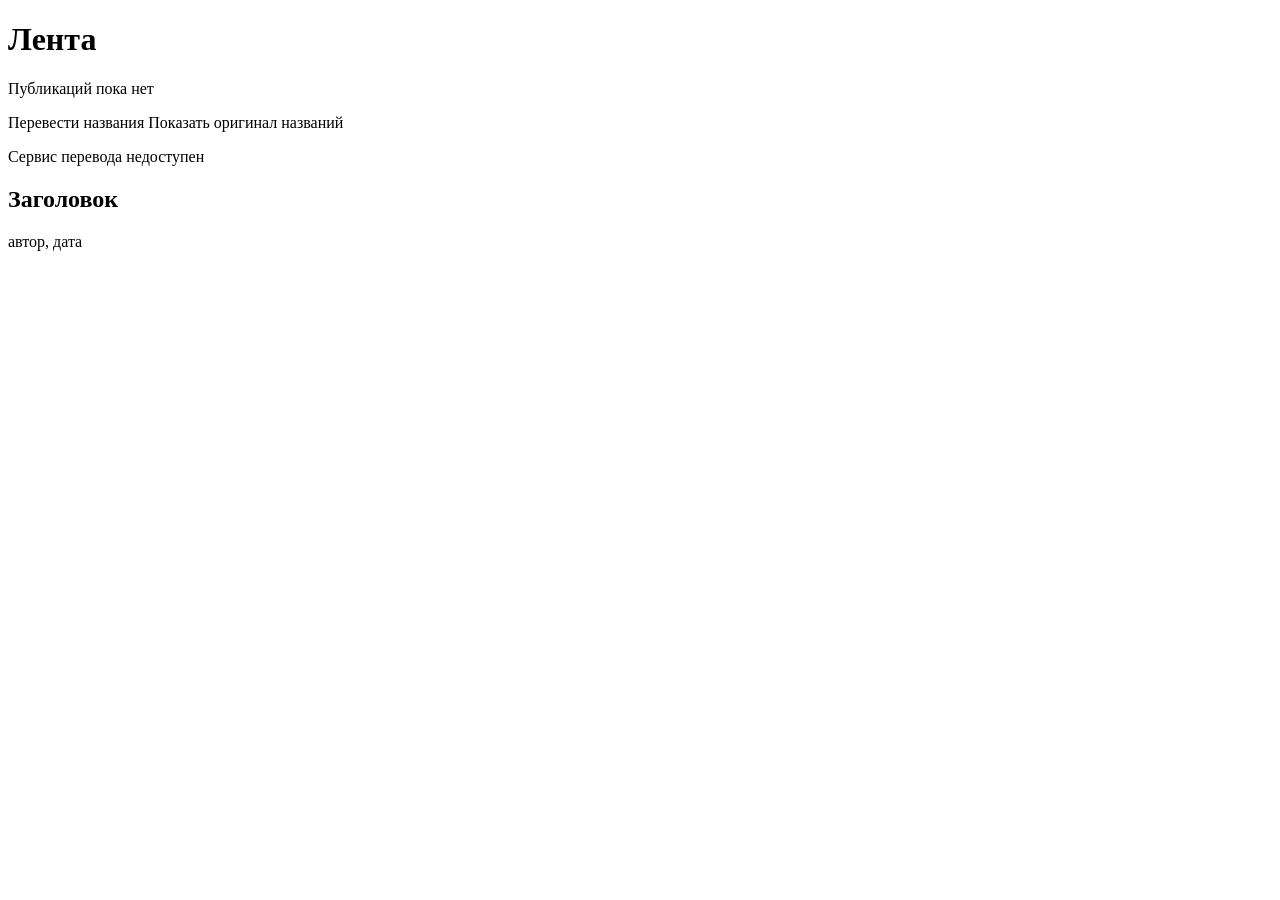
<file: src/main/resources/templates/feed.html>
<!DOCTYPE html>
<html th:lang="${#locale.language}" xmlns:th="http://www.thymeleaf.org">
<head>
    <meta charset="UTF-8">
    <title th:text="#{app.name}">Форум</title>
    <link rel="stylesheet" th:href="@{/css/style.css}">
</head>
<body>
<header th:replace="~{fragments :: header}"></header>

<h1 th:text="#{feed.title}">Лента</h1>

<p th:if="${publications.isEmpty()}" th:text="#{feed.empty}">Публикаций пока нет</p>

<p th:unless="${publications.isEmpty()}">
    <a th:unless="${translatedTitles}" th:href="@{/(translate=true)}" th:text="#{publication.translate}">Перевести названия</a>
    <a th:if="${translatedTitles}" th:href="@{/}" th:text="#{publication.showOriginal}">Показать оригинал названий</a>
</p>

<p class="error" th:if="${translationFailed}" th:text="#{publication.translationFailed}">Сервис перевода недоступен</p>

<div th:each="publication : ${publications}">
    <h2>
        <a th:href="@{/publications/{id}(id=${publication.id})}"
           th:text="${translatedTitles != null ? translatedTitles[publication.id] : publication.title}">Заголовок</a>
    </h2>
    <p class="meta">
        <span th:text="${publication.author.username}">автор</span>,
        <span th:text="${#temporals.format(publication.createdAt, #messages.msg('date.format'))}">дата</span>
    </p>
</div>
</body>
</html>
</file>
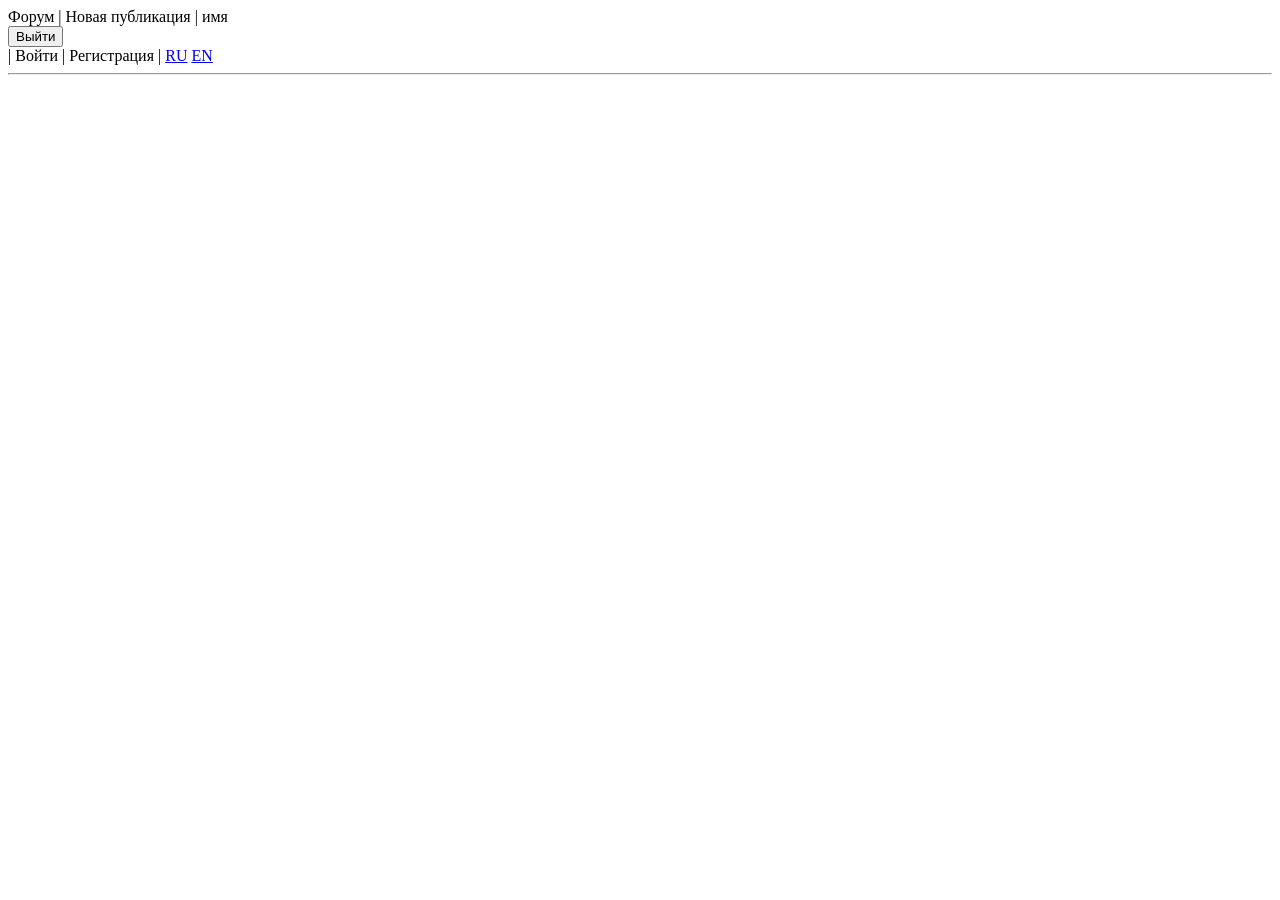
<file: src/main/resources/templates/fragments.html>
<!DOCTYPE html>
<html lang="ru" xmlns:th="http://www.thymeleaf.org">
<body>
<header th:fragment="header">
    <div>
        <a th:href="@{/}" th:text="#{app.name}">Форум</a>
        <th:block th:if="${currentUsername}">
            | <a th:href="@{/publications/new}" th:text="#{publication.new}">Новая публикация</a>
            | <span th:text="${currentUsername}">имя</span>
            <form class="inline" th:action="@{/logout}" method="post">
                <button type="submit" th:text="#{nav.logout}">Выйти</button>
            </form>
        </th:block>
        <th:block th:unless="${currentUsername}">
            | <a th:href="@{/login}" th:text="#{nav.login}">Войти</a>
            | <a th:href="@{/register}" th:text="#{nav.register}">Регистрация</a>
        </th:block>
        | <a href="?locale=ru">RU</a>
        <a href="?locale=en">EN</a>
    </div>
    <hr>
</header>
</body>
</html>
</file>
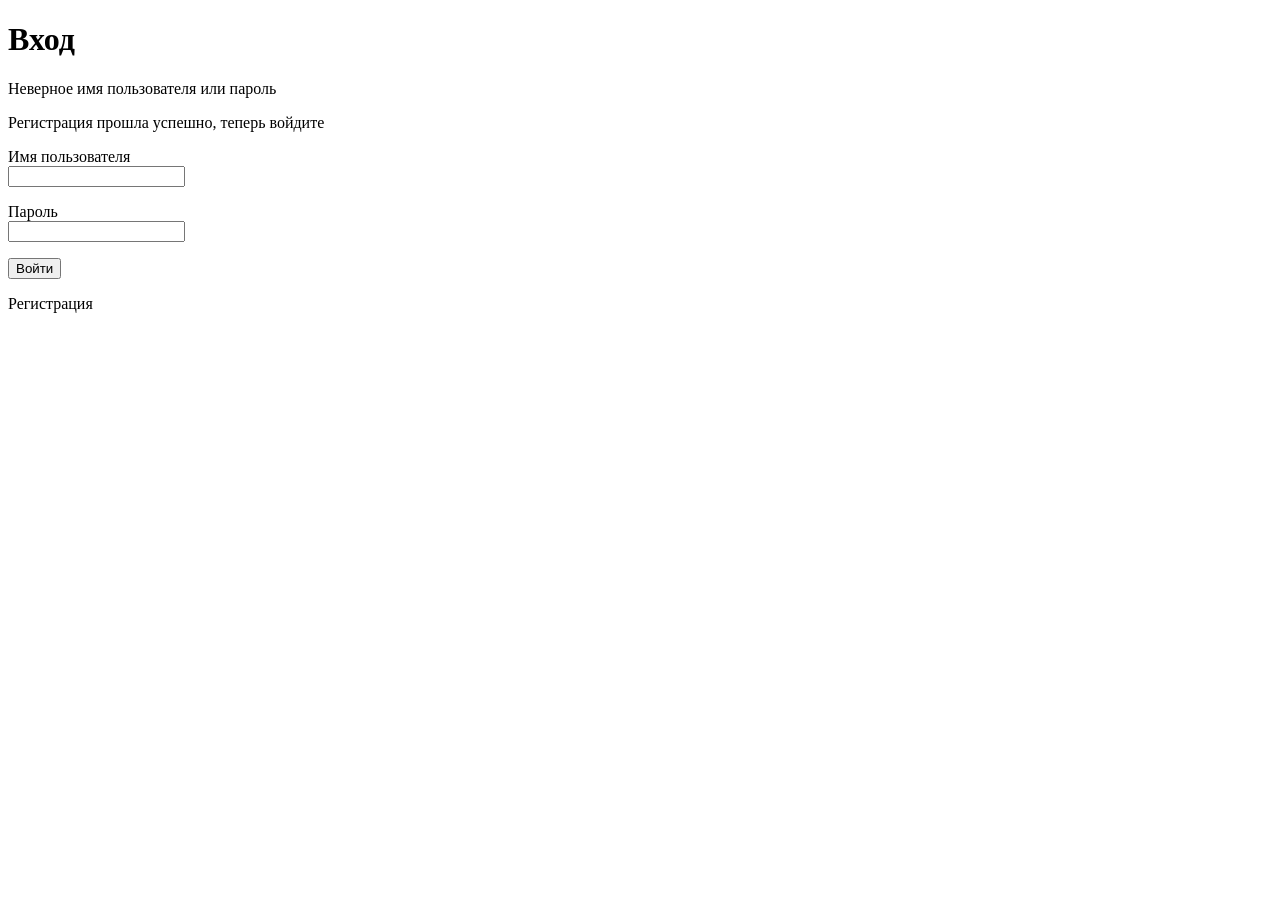
<file: src/main/resources/templates/login.html>
<!DOCTYPE html>
<html th:lang="${#locale.language}" xmlns:th="http://www.thymeleaf.org">
<head>
    <meta charset="UTF-8">
    <title th:text="#{login.title}">Вход</title>
    <link rel="stylesheet" th:href="@{/css/style.css}">
</head>
<body>
<header th:replace="~{fragments :: header}"></header>
<h1 th:text="#{login.title}">Вход</h1>

<p class="error" th:if="${param.error}" th:text="#{login.error}">Неверное имя пользователя или пароль</p>
<p th:if="${param.registered}" th:text="#{login.registered}">Регистрация прошла успешно, теперь войдите</p>

<form th:action="@{/login}" method="post">
    <p>
        <label><span th:text="#{field.username}">Имя пользователя</span><br>
            <input type="text" name="username" required>
        </label>
    </p>
    <p>
        <label><span th:text="#{field.password}">Пароль</span><br>
            <input type="password" name="password" required>
        </label>
    </p>
    <button type="submit" th:text="#{login.submit}">Войти</button>
</form>

<p><a th:href="@{/register}" th:text="#{nav.register}">Регистрация</a></p>
</body>
</html>
</file>
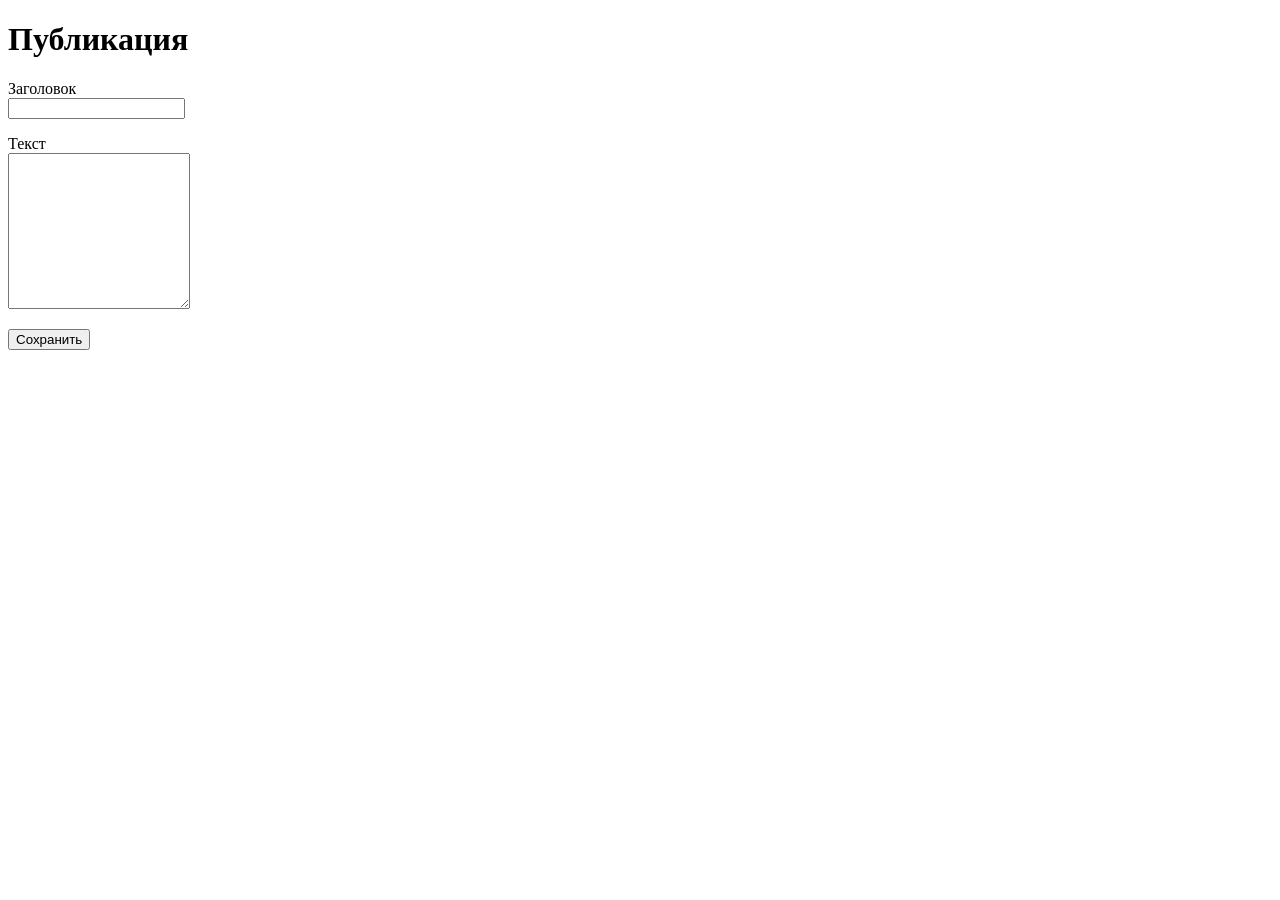
<file: src/main/resources/templates/publication-form.html>
<!DOCTYPE html>
<html th:lang="${#locale.language}" xmlns:th="http://www.thymeleaf.org">
<head>
    <meta charset="UTF-8">
    <title th:text="${publicationId == null} ? #{publication.new} : #{publication.editing}">Публикация</title>
    <link rel="stylesheet" th:href="@{/css/style.css}">
</head>
<body>
<header th:replace="~{fragments :: header}"></header>

<h1 th:text="${publicationId == null} ? #{publication.new} : #{publication.editing}">Публикация</h1>

<form th:action="${publicationId == null} ? @{/publications} : @{/publications/{id}/edit(id=${publicationId})}"
      th:object="${publicationForm}" method="post">
    <p>
        <label><span th:text="#{publication.field.title}">Заголовок</span><br>
            <input type="text" th:field="*{title}" maxlength="255" required>
        </label>
    </p>
    <p>
        <label><span th:text="#{publication.field.content}">Текст</span><br>
            <textarea th:field="*{content}" rows="10" required></textarea>
        </label>
    </p>
    <button type="submit" th:text="#{publication.save}">Сохранить</button>
</form>
</body>
</html>
</file>
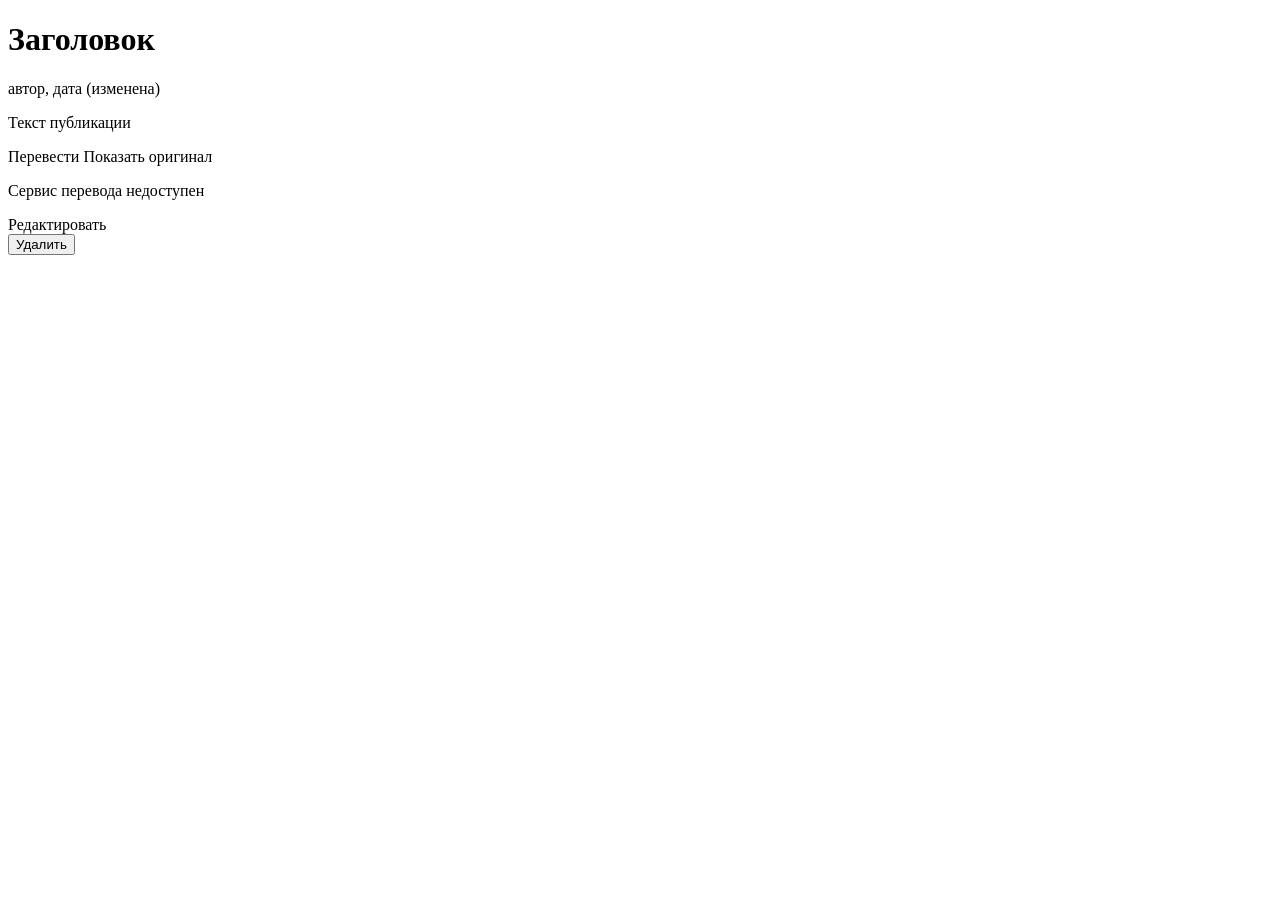
<file: src/main/resources/templates/publication.html>
<!DOCTYPE html>
<html th:lang="${#locale.language}" xmlns:th="http://www.thymeleaf.org">
<head>
    <meta charset="UTF-8">
    <title th:text="${publication.title}">Публикация</title>
    <link rel="stylesheet" th:href="@{/css/style.css}">
</head>
<body>
<header th:replace="~{fragments :: header}"></header>

<h1 th:text="${translation != null ? translation.title : publication.title}">Заголовок</h1>

<p class="meta">
    <span th:text="${publication.author.username}">автор</span>,
    <span th:text="${#temporals.format(publication.createdAt, #messages.msg('date.format'))}">дата</span>
    <span th:if="${publication.updatedAt}"
          th:text="#{publication.edited(${#temporals.format(publication.updatedAt, #messages.msg('date.format'))})}">
        (изменена)
    </span>
</p>

<div class="content" th:text="${translation != null ? translation.content : publication.content}">Текст публикации</div>

<p>
    <a th:unless="${translation}" th:href="@{/publications/{id}(id=${publication.id},translate=true)}"
       th:text="#{publication.translate}">Перевести</a>
    <a th:if="${translation}" th:href="@{/publications/{id}(id=${publication.id})}"
       th:text="#{publication.showOriginal}">Показать оригинал</a>
</p>

<p class="error" th:if="${translationFailed}" th:text="#{publication.translationFailed}">Сервис перевода недоступен</p>

<div th:if="${isAuthor}">
    <a th:href="@{/publications/{id}/edit(id=${publication.id})}" th:text="#{publication.edit}">Редактировать</a>
    <form class="inline" th:action="@{/publications/{id}/delete(id=${publication.id})}" method="post">
        <button type="submit" th:text="#{publication.delete}">Удалить</button>
    </form>
</div>
</body>
</html>
</file>
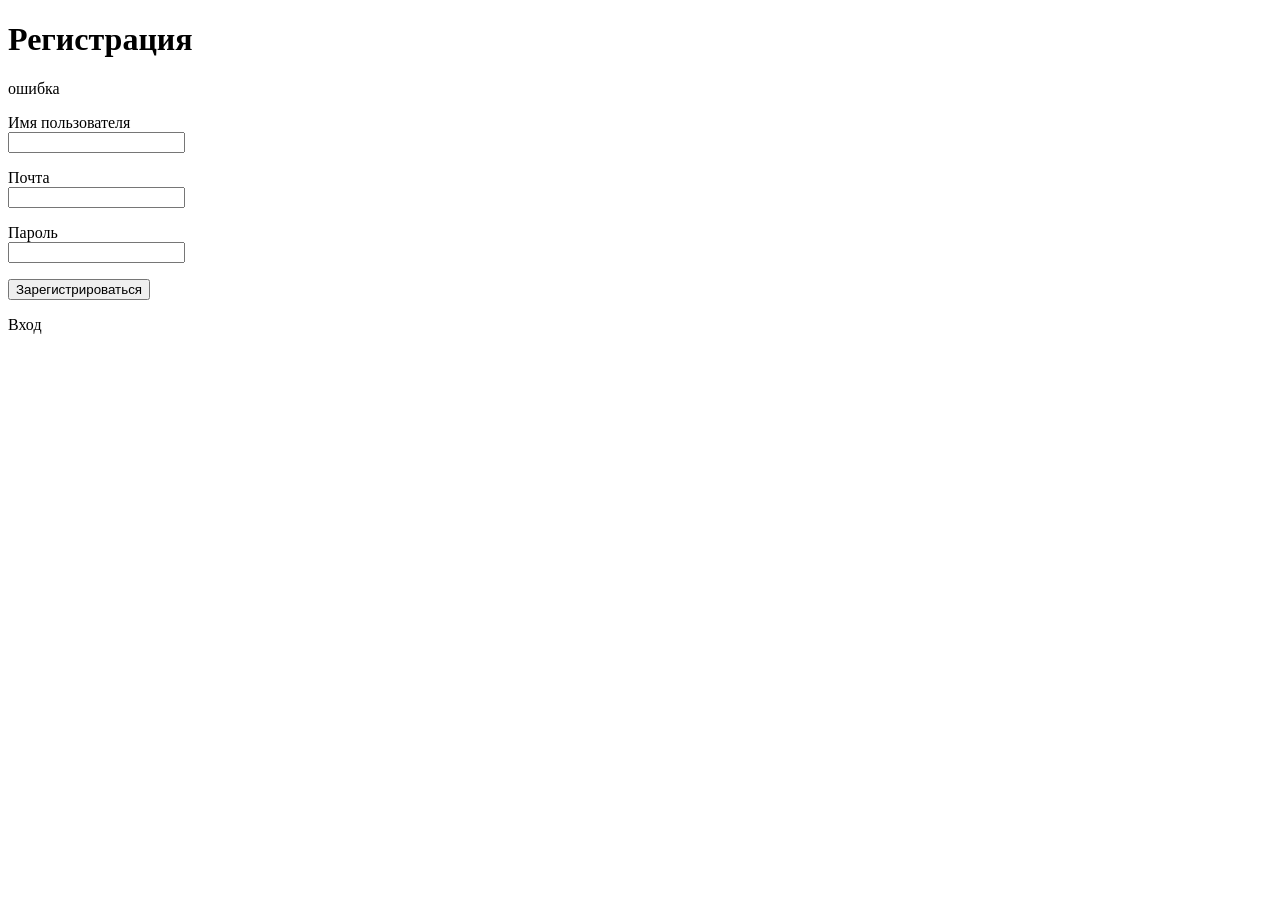
<file: src/main/resources/templates/register.html>
<!DOCTYPE html>
<html th:lang="${#locale.language}" xmlns:th="http://www.thymeleaf.org">
<head>
    <meta charset="UTF-8">
    <title th:text="#{register.title}">Регистрация</title>
    <link rel="stylesheet" th:href="@{/css/style.css}">
</head>
<body>
<header th:replace="~{fragments :: header}"></header>
<h1 th:text="#{register.title}">Регистрация</h1>

<p class="error" th:if="${errorCode}" th:text="#{${errorCode}}">ошибка</p>

<form th:action="@{/register}" th:object="${registerForm}" method="post">
    <p>
        <label><span th:text="#{field.username}">Имя пользователя</span><br>
            <input type="text" th:field="*{username}" required>
        </label>
    </p>
    <p>
        <label><span th:text="#{field.email}">Почта</span><br>
            <input type="email" th:field="*{email}" required>
        </label>
    </p>
    <p>
        <label><span th:text="#{field.password}">Пароль</span><br>
            <input type="password" name="password" required>
        </label>
    </p>
    <button type="submit" th:text="#{register.submit}">Зарегистрироваться</button>
</form>

<p><a th:href="@{/login}" th:text="#{login.title}">Вход</a></p>
</body>
</html>
</file>
